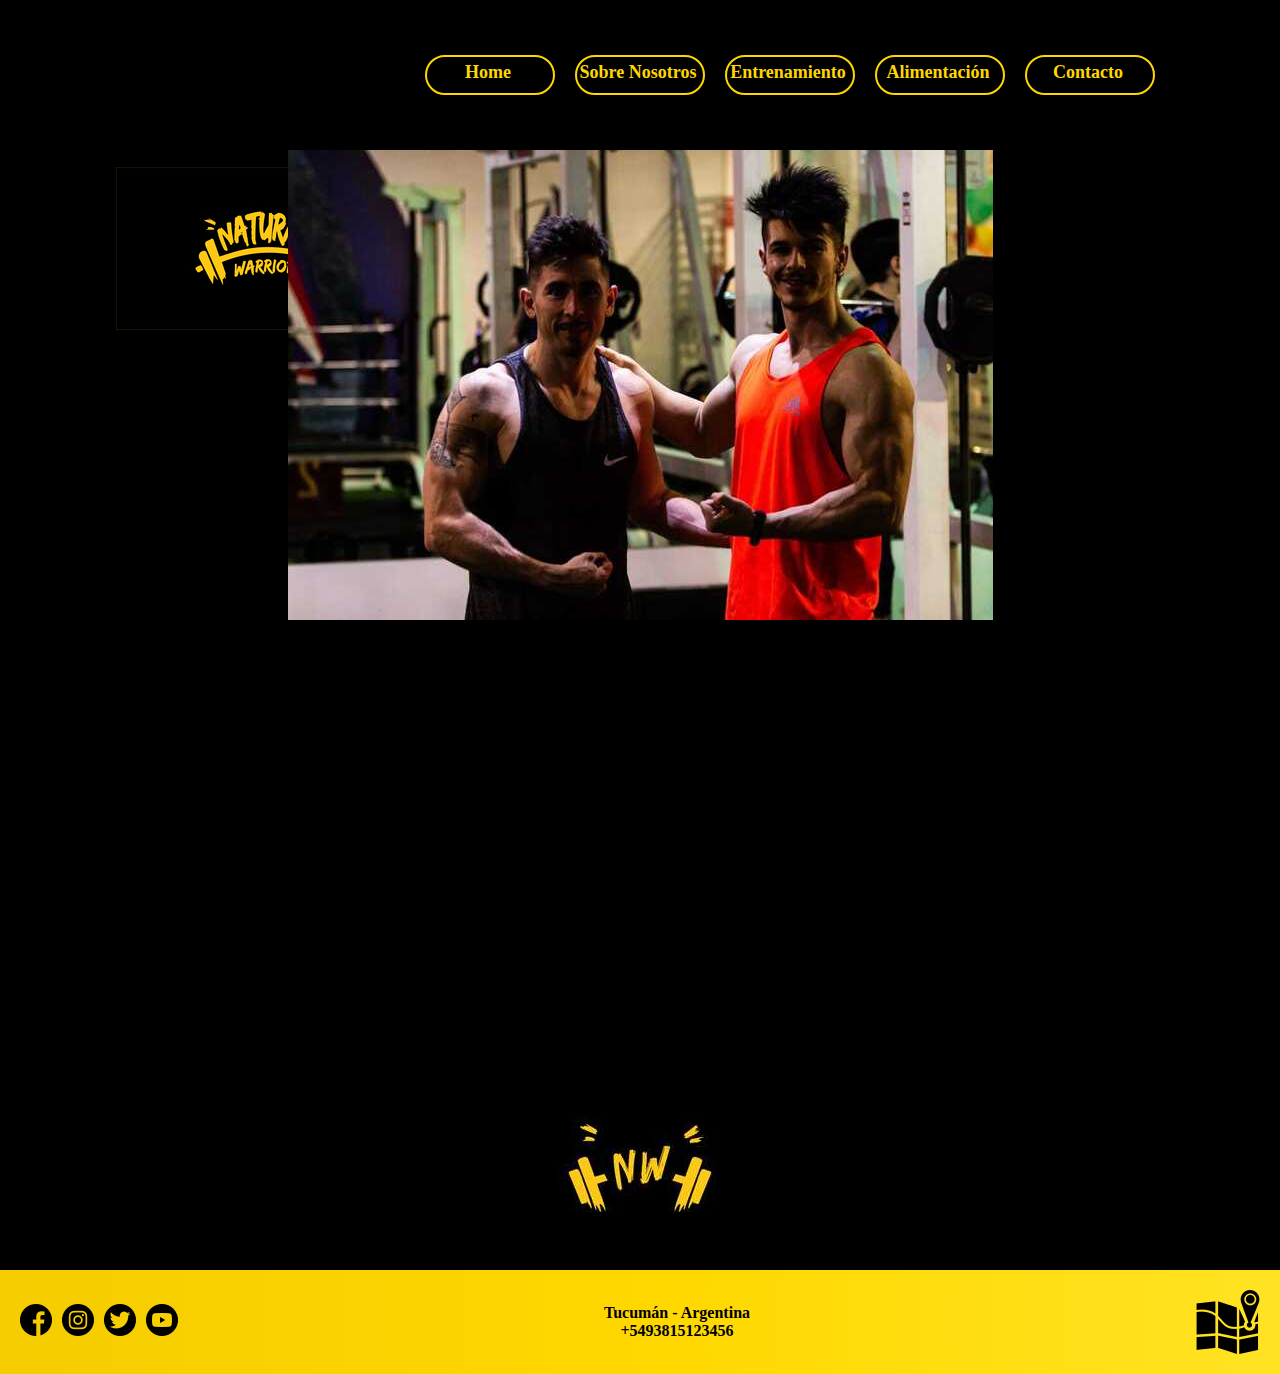
<file: index.html>
<!DOCTYPE html>
<html lang="en">
<head>
    <meta charset="UTF-8">
    <meta name="viewport" content="width=device-width, initial-scale=1.0">
    <meta name="description" content="Para mejorar tu calidad de vida: entrena fuerza, come saludable y dormí 8 hs diarias" >
    <meta name="keywords" content="Entrenamiento, Fuerza, Natural, Salud, Alimentación saludable, Fitness natural, Habitos saludables, Sueño reparador" >
    <title>Natural Warriors</title>
    <link rel="stylesheet" href="./css/style.css">
</head>
<body class="body1">
    <header class="header">
    <nav class="nav">
        <div class="logo">
            <img src="./assets/img/LOGO HEADER.jpg" alt="icono del logo">
        </div>
        <div>
            <ul class="menu">
                <li class="button" ><a href="./index.html"> Home </a ></li>
                <li class="button"><a href="./html/sobrenosotros.html"> Sobre Nosotros </a></li>
                 <li class="button"><a href="./html/entrenamiento.html"> Entrenamiento </a></li>
                 <li class="button"><a href="./html/alimentacion.html"> Alimentación </a></li>
                 <li class="button"><a href="./html/contacto.html"> Contacto </a></li>
            </ul>
       </div>
    </nav>
    </header>
<main class="main1">
<div class="imgindex">
    <img src="./assets/img/FOTO CON ANGEL red red.jpg" alt="foto de dos integrantes del grupo">
</div>
<div >
    <img src="./assets/img/logo main index.jpg" alt="icono del logo" class="logomain" >
</div>
</main>
    <footer class="footer">
     <div class="redes">
        <a href="https://es-la.facebook.com/" target="_blank" > <img src="./assets/img/facebook.png" alt="icono de facebook"> </a >
        <a href="https://www.instagram.com/" target="_blank" > <img src="./assets/img/instagram .png" alt="icono de instagram"> </a >
        <a href="https://twitter.com/" target="_blank" > <img src="./assets/img/twitter.png" alt="icono de twitter"> </a >
        <a href="https://www.youtube.com/@AndoniFitness" target="_blank" > <img src="./assets/img/youtube.png" alt="icono de youtube"> </a >
    </div> 
    <div class="ubic">
        <h4>Tucumán - Argentina  <br>   +5493815123456</h4> 
    </div>
    <div class="footerimg">
        <img src="./assets/img/mapa-con-puntero-de-ubicacion (2).png" alt="mapa con puntero de ubicacion">
    </div>
    </footer>
</body>
</html>
</file>
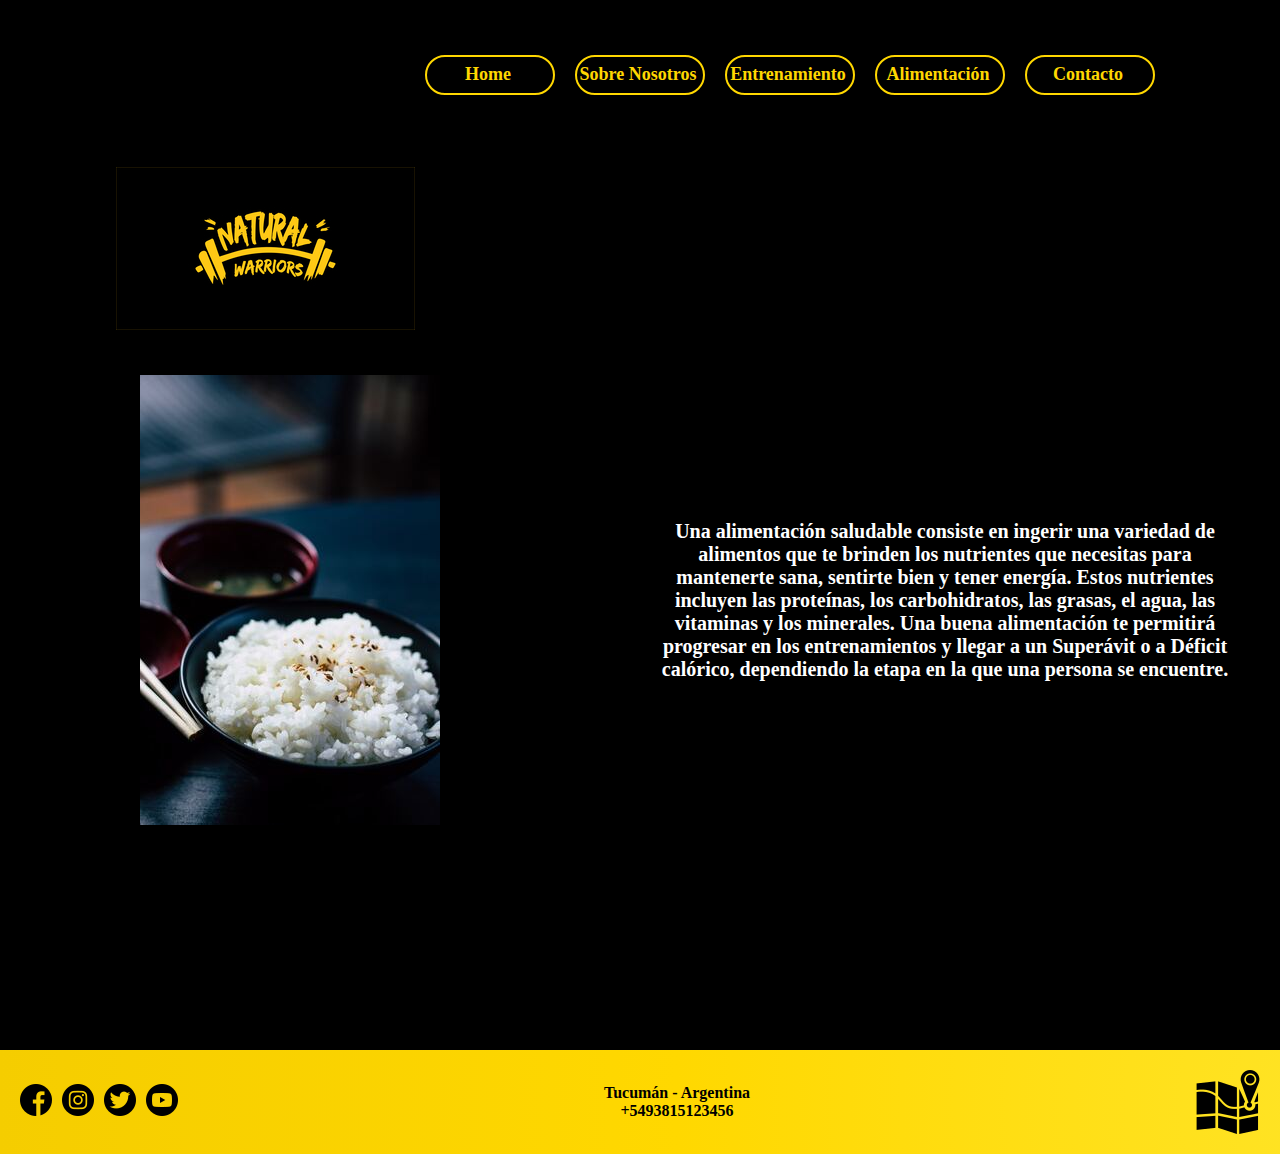
<file: html/alimentacion.html>
<!DOCTYPE html>
<html lang="en">
<head>
    <meta charset="UTF-8">
    <meta name="viewport" content="width=device-width, initial-scale=1.0">
    <meta name="description" content="Para mejorar tu calidad de vida: entrena fuerza, come saludable y dormí 8 hs diarias" >
    <meta name="keywords" content="Entrenamiento, Fuerza, Natural, Salud, Alimentación saludable, Fitness natural, Habitos saludables, Sueño reparador" >
    <title>Natural Warriors</title>
    <link rel="stylesheet" href="../css/style.css">
</head>
<body class="body4">
    <header class="header">
<nav class="nav">
    <div class="logo">
        <img src="../assets/img/LOGO HEADER.jpg" alt="logo">
    </div>
        <div>
        <ul class="menu">
            <li class="button"><a href="../index.html"> Home </a></li>
            <li class="button"><a href="sobrenosotros.html"> Sobre Nosotros </a></li>
            <li class="button"><a href="entrenamiento.html"> Entrenamiento </a></li>
            <li class="button"><a href="alimentacion.html"> Alimentación </a></li>
            <li class="button"><a href="contacto.html"> Contacto </a></li>
        </ul>
    </div>
</nav>
    </header>
    <main class="main4">
        <div class="imgalim">
            <img src="../assets/img/ARROZ .jpg" alt="imagen de arroz">
        </div>
        <div>
            <h3>Una alimentación saludable consiste en ingerir una variedad de alimentos que te brinden los nutrientes que necesitas para mantenerte sana, sentirte bien y tener energía. Estos nutrientes incluyen las proteínas, los carbohidratos, las grasas, el agua, las vitaminas y los minerales. Una buena alimentación te permitirá progresar en los entrenamientos y llegar a un Superávit o a Déficit calórico, dependiendo la etapa en la que una persona se encuentre.</h3>
        </div>
       
    </main>
    <footer class="footer">
        <div class="redes">
            <a href="https://es-la.facebook.com/" target="_blank"> <img src="../assets/img/facebook.png" alt="icono de facebook"> </a >
            <a href="https://www.instagram.com/" target="_blank"> <img src="../assets/img/instagram .png" alt="icono de instagram"> </a >
            <a href="https://twitter.com/" target="_blank"> <img src="../assets/img/twitter.png" alt="icono de instagram"> </a >
            <a href="https://www.youtube.com/@AndoniFitness" target="_blank"> <img src="../assets/img/youtube.png" alt="icono de youtube"> </a >
        </div> 
        <div class="ubic">
            <h4>Tucumán - Argentina  <br>   +5493815123456</h4> 
        </div>
        <div class="footerimg">
            <img src="../assets/img/mapa-con-puntero-de-ubicacion (2).png" alt="mapa con puntero de ubicación">
        </div>
    </footer>
</body>
</html>
</file>
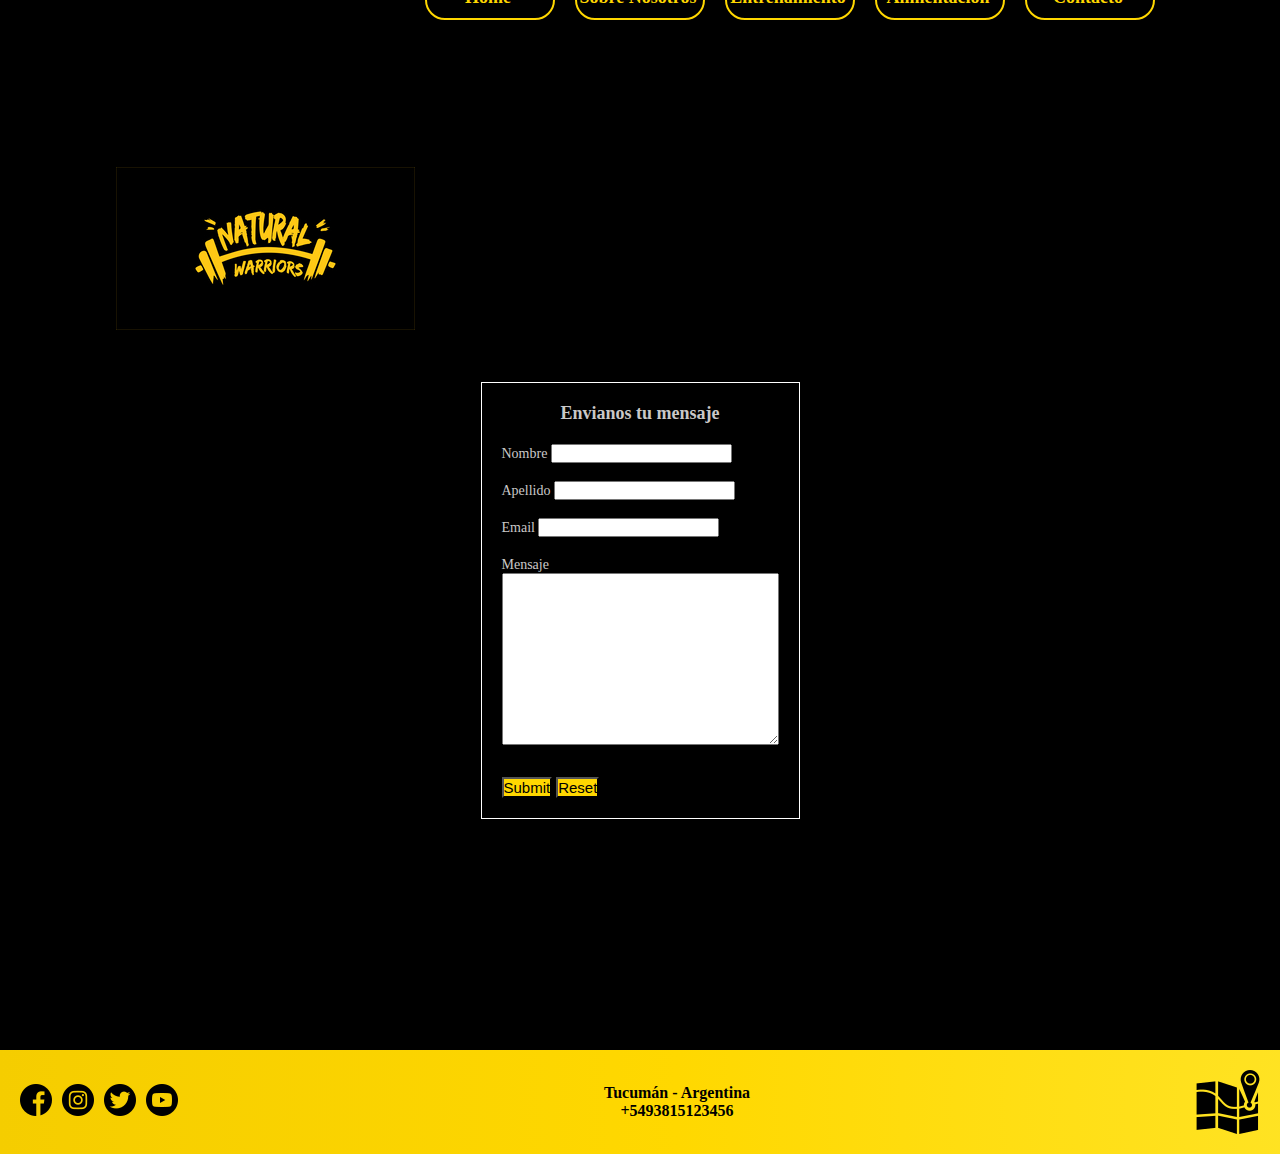
<file: html/contacto.html>
<!DOCTYPE html>
<html lang="en">
<head>
    <meta charset="UTF-8">
    <meta name="viewport" content="width=device-width, initial-scale=1.0">
    <meta name="description" content="Para mejorar tu calidad de vida: entrena fuerza, come saludable y dormí 8 hs diarias" >
    <meta name="keywords" content="Entrenamiento, Fuerza, Natural, Salud, Alimentación saludable, Fitness natural, Habitos saludables, Sueño reparador" >
    <title>Natural Warriors</title>
    <link rel="stylesheet" href="../css/style.css">
</head>
<body class="body5">
    <header class="header">
<nav class="nav">
    <div class="logo">
        <img src="../assets/img/LOGO HEADER.jpg" alt="logo">
   </div>
    <div>
        <ul class="menu">
            <li class="button"><a href="../index.html"> Home </a></li>
            <li class="button"><a href="sobrenosotros.html"> Sobre Nosotros </a></li>
            <li class="button"><a href="entrenamiento.html"> Entrenamiento </a></li>
            <li class="button"><a href="alimentacion.html"> Alimentación </a></li>
            <li class="button"><a href="contacto.html"> Contacto </a></li>
        </ul>
    </div>
</nav>
    </header>
    <main class="main5">
        <form>
            <div class="div5-1">
                <h2>Envianos tu mensaje</h2>
            </div>
            <div class="div5-2">
                <label class="nombre5" for="nombre"> Nombre </label  >
                <input type="text" id="nombre">
                <br><br>
            </div>
           <div class="div5-3">
                 <label class="apellido5" for=""> Apellido </label>
                <input type="text">
                <br><br>
           </div>
            <div class="div5-4">
                <label class="email5" for=""> Email </label>
                <input type="email">
                <br><br>
            </div>
            <div class="div5-5">
                <label class="mensaje5"  for="mensaje"> Mensaje </label><br>
                <textarea name="" id="mensaje" cols="30" rows="10"></textarea>
                <br><br>
            </div>
           <div class="div5-6">
            <input class="submit5"   type="submit">
            <input  class="reset5" type="reset">
           </div>
        </form>
    </main>
    <footer class="footer">
        <div class="redes">
            <a href="https://es-la.facebook.com/" target="_blank"> <img src="../assets/img/facebook.png" alt="icono de facebook"> </a >
            <a href="https://www.instagram.com/" target="_blank"> <img src="../assets/img/instagram .png" alt="icono de instagram"> </a >
            <a href="https://twitter.com/" target="_blank"> <img src="../assets/img/twitter.png" alt="icono de twitter"> </a >
            <a href="https://www.youtube.com/@AndoniFitness" target="_blank"> <img src="../assets/img/youtube.png" alt="icono de youtube"> </a >
        </div> 
        <div class="ubic">
            <h4>Tucumán - Argentina  <br>   +5493815123456</h4> 
        </div>
        </div>
        <div class="footerimg">
            <img src="../assets/img/mapa-con-puntero-de-ubicacion (2).png" alt="mapa con puntero de ubicación">
        </div>
    </footer>
</body>
</html>
</file>
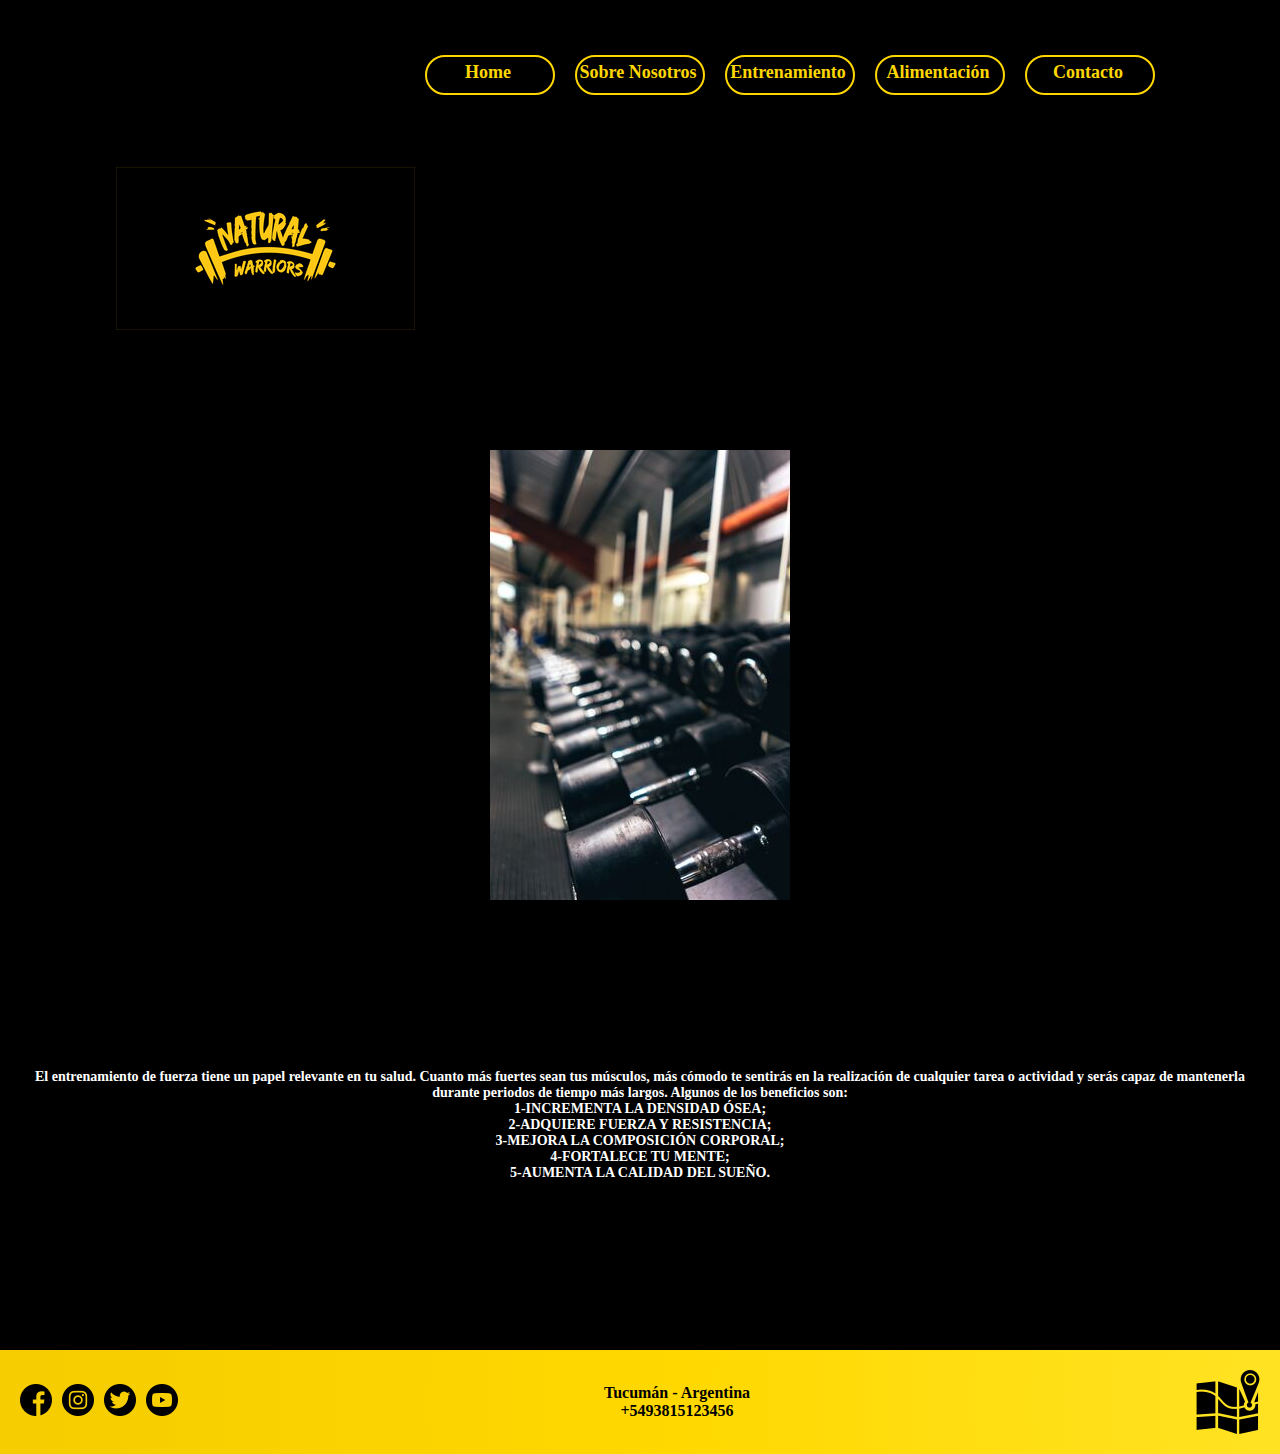
<file: html/entrenamiento.html>
<!DOCTYPE html>
<html lang="en">
<head>
    <meta charset="UTF-8">
    <meta name="viewport" content="width=device-width, initial-scale=1.0">
    <meta name="description" content="Para mejorar tu calidad de vida: entrena fuerza, come saludable y dormí 8 hs diarias" >
    <meta name="keywords" content="Entrenamiento, Fuerza, Natural, Salud, Alimentación saludable, Fitness natural, Habitos saludables, Sueño reparador" >
    <title>Natural Warriors</title>
    <link rel="stylesheet" href="../css/style.css">
</head>
<body class="body3">
    <header class="header">
<nav class="nav">
    <div class="logo">
        <img src="../assets/img/LOGO HEADER.jpg" alt="logo">
    </div>
    <div>
        <ul class="menu">
            <li class="button"><a href="../index.html"> Home </a></li>
            <li class="button"><a href="sobrenosotros.html"> Sobre Nosotros </a></li>
            <li class="button"><a href="entrenamiento.html"> Entrenamiento </a></li>
            <li class="button"><a href="alimentacion.html"> Alimentación </a></li>
            <li class="button"><a href="contacto.html"> Contacto </a></li>
        </ul>
    </div>
    
</nav>
    </header>
    <main class="main3">
        <div class="imgentr">
            <img src="../assets/img/MANCUERNAS.jpg" alt="imagen de mancuernas">
        </div>
       <div class="div3-1">
        <h3>El entrenamiento de fuerza tiene un papel relevante en tu salud.
            Cuanto más fuertes sean tus músculos, más cómodo te sentirás en la realización de cualquier tarea o actividad y serás capaz de mantenerla durante periodos de tiempo más largos. Algunos de los beneficios son:  <br>
           
            1-INCREMENTA LA DENSIDAD ÓSEA; <br>
            2-ADQUIERE FUERZA Y RESISTENCIA; <br>
            3-MEJORA LA COMPOSICIÓN CORPORAL;<br>
            4-FORTALECE TU MENTE; <br>
            5-AUMENTA LA CALIDAD DEL SUEÑO. 
        </h3>   
        </div>
    </main>
    <footer class="footer">
        <div class="redes">
            <a href="https://es-la.facebook.com/" target="_blank"> <img src="../assets/img/facebook.png" alt="icono de facebook"> </a >
            <a href="https://www.instagram.com/" target="_blank"> <img src="../assets/img/instagram .png" alt="icono de instagram"> </a >
            <a href="https://twitter.com/" target="_blank"> <img src="../assets/img/twitter.png" alt="icono de twitter"> </a >
            <a href="https://www.youtube.com/@AndoniFitness" target="_blank"> <img src="../assets/img/youtube.png" alt="icono de youtube"> </a >
        </div> 
        <div class="ubic">
            <h4>Tucumán - Argentina  <br>   +5493815123456</h4> 
        </div>
        <div class="footerimg">
            <img src="../assets/img/mapa-con-puntero-de-ubicacion (2).png" alt="mapa con puntero de ubicación">
        </div>
    </footer>
</body>
</html>
</file>
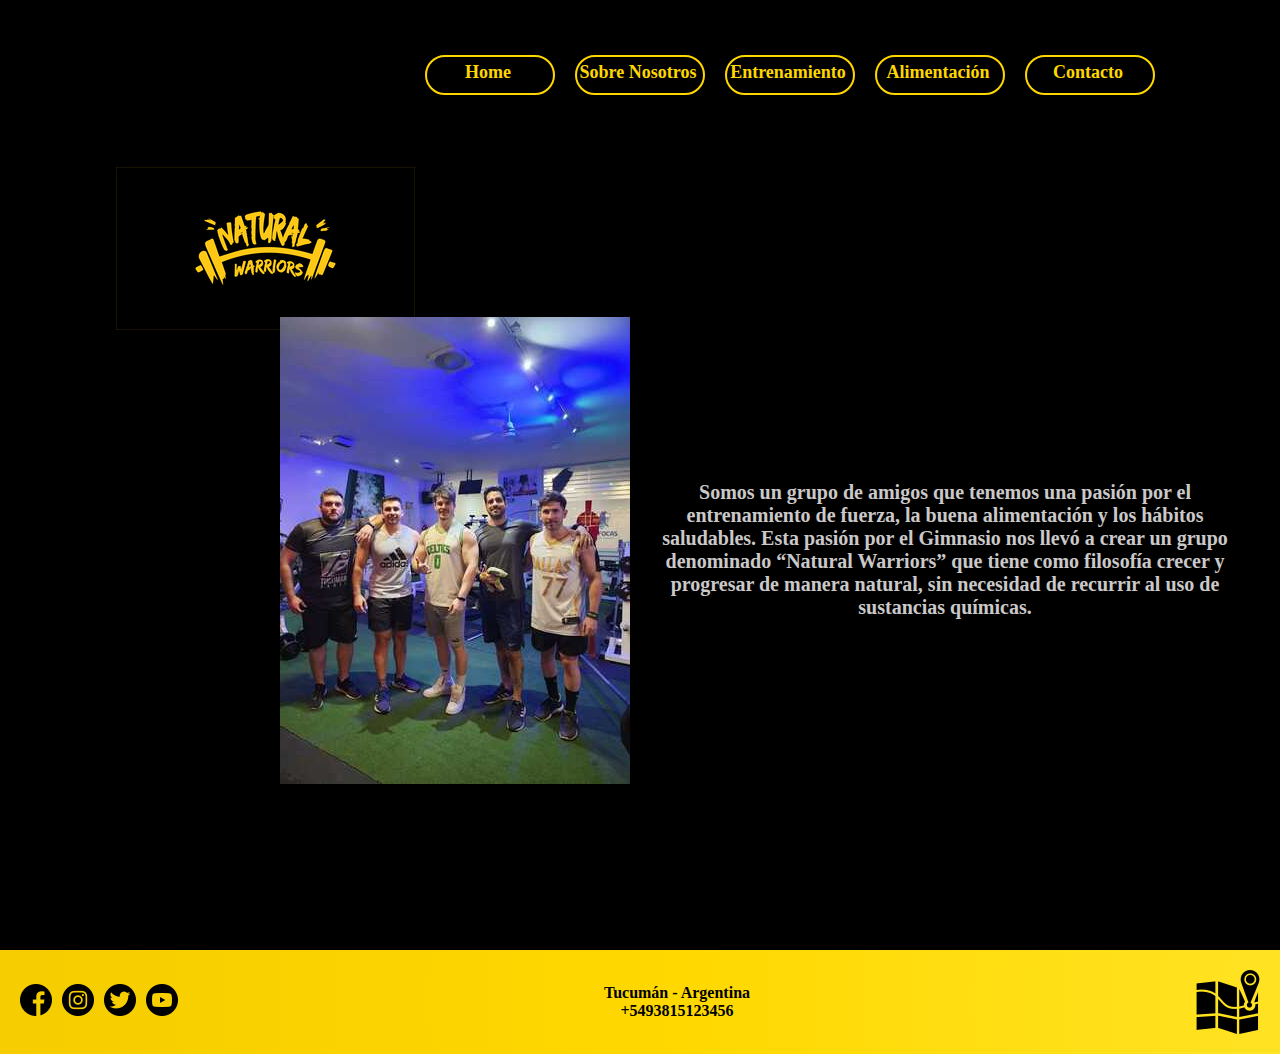
<file: html/sobrenosotros.html>
<!DOCTYPE html>
<html lang="en">
<head>
    <meta charset="UTF-8">
    <meta name="viewport" content="width=device-width, initial-scale=1.0">
    <meta name="description" content="Para mejorar tu calidad de vida: entrena fuerza, come saludable y dormí 8 hs diarias" >
    <meta name="keywords" content="Entrenamiento, Fuerza, Natural, Salud, Alimentación saludable, Fitness natural, Habitos saludables, Sueño reparador" >
    <title>Natural Warriors</title>
    <link rel="stylesheet" href="../css/style.css">
</head>
<body class="body2">
    <header class="header">
<nav class="nav">
   <div class="logo">
        <img src="../assets/img/LOGO HEADER.jpg" alt="logo">
   </div>
   <div>
        <ul class="menu">
            <li class="button"><a href="../index.html"> Home </a></li>
            <li class="button"><a href="sobrenosotros.html"> Sobre Nosotros </a></li>
             <li class="button"><a href="entrenamiento.html"> Entrenamiento </a></li>
             <li class="button"><a href="alimentacion.html"> Alimentación </a></li>
             <li class="button"><a href="contacto.html"> Contacto </a></li>
        </ul>
   </div>
</nav>
    </header>
    <main class="main2">
        <div class="imgsobre">
            <img src="../assets/img/foto gym red sobre nosotros.jpg" alt="imagen de los integrantes del grupo">
        </div>
       <div>
        <h3> Somos un grupo de amigos que tenemos una pasión por el entrenamiento de fuerza, la buena alimentación y los hábitos saludables. Esta pasión por el Gimnasio nos llevó a crear un grupo denominado “Natural Warriors” que tiene como filosofía crecer y progresar de manera natural, sin necesidad de recurrir al uso de sustancias químicas. </h3>
       </div>
    </main>
<footer class="footer">
    <div class="redes">
        <a href="https://es-la.facebook.com/" target="_blank" > <img src="../assets/img/facebook.png" alt="icono de facebook"> </a >
        <a href="https://www.instagram.com/" target="_blank"> <img src="../assets/img/instagram .png" alt="icono de instagram"> </a >
        <a href="https://twitter.com/" target="_blank" > <img src="../assets/img/twitter.png" alt="icono de twitter"> </a >
        <a href="https://www.youtube.com/@AndoniFitness" target="_blank" > <img src="../assets/img/youtube.png" alt="icono de youtube"> </a >
    </div> 
    <div class="ubic">
        <h4>Tucumán - Argentina  <br>   +5493815123456</h4> 
    </div>
    <div class="footerimg">
        <img src="../assets/img/mapa-con-puntero-de-ubicacion (2).png" alt="mapa con puntero de ubicación">
    </div>
</footer>
</body>
</html>
</file>
<file: css/style.css>
* {
  margin: 0;
  padding: 0;
  box-sizing: border-box;
}

nav {
  background-color: black;
  height: 150px;
  display: flex;
  justify-content: center;
  align-items: center;
}

.body1 {
  width: 100%;
  height: 150px;
}

.button {
  min-width: 130px;
  height: 40px;
  color: gold;
  padding: 5px 5px 2px 2px;
  font-weight: bold;
  cursor: pointer;
  transition: all 0.3s ease;
  position: relative;
  display: inline-block;
  outline: none;
  border-radius: 20px;
  border: 2px solid gold;
  background: #000000;
}

.button:hover {
  background: gold;
}

.button a:hover {
  color: #000000;
}

.menu {
  list-style: none;
  display: flex;
  text-align: center;
}

li {
  margin: 0 10px;
}

a {
  color: gold;
  text-decoration: none;
  font-size: 18px;
}

.main1 {
  background-color: black;
  display: grid;
  grid-template-columns: 1fr;
  grid-template-rows: 900px 200px;
  justify-items: center;
  align-items: center;
  gap: 20px;
}

.logomain {
  width: 100%;
  height: 200px;
}

.imgindex {
  max-width: 100%;
  height: 100%;
}

.footer {
  display: flex;
  justify-content: space-between;
  align-items: center;
  padding: 20px;
  background-image: radial-gradient(circle at 105.74% 50%, #ffe427 0, #ffd800 50%, #f5cd00 100%);
}

.footerimg {
  padding-left: 20px;
  display: flex;
}

.redes {
  display: flex;
  gap: 10px;
}

.img {
  width: 30px;
  height: 30px;
}

.ubic {
  text-align: center;
}

/* Sobre nosotros */
.main2 {
  display: grid;
  grid-template-columns: 1fr 1fr;
  gap: 20px;
  align-items: center;
  height: 800px;
  background-color: black;
  padding: 40px;
}

.imgsobre {
  display: flex;
  justify-content: flex-end;
  align-items: center;
}

h3 {
  display: flex;
  color: rgb(202, 200, 200);
  font-size: 20px;
  text-align: center;
}

/* Entrenamiento */
.body3 {
  width: 100%;
  height: 300px;
  background-color: black;
}

.div3-2 li {
  color: rgb(202, 200, 200);
  font-size: 20px;
}

.main3 {
  color: white;
  height: 900px;
  background-color: black;
  display: grid;
  grid-template-columns: 1fr 1fr;
  grid-template-rows: 1fr 1fr;
  align-items: center;
  padding: 40px;
}

.main3 .img {
  display: flex;
  justify-content: flex-start;
  align-items: center;
  padding-left: 100px;
}

.main3 .div3-1 h3 {
  color: white;
  font-size: 20px;
  text-align: center;
  max-width: 100%;
  grid-column: 2;
  grid-row: 1;
}

.main3 .div3-2 {
  list-style: none;
  color: rgb(202, 200, 200);
  font-size: 20px;
  grid-column: 2;
  grid-row: 2;
}

/* Alimentación */
.body4 {
  width: 100%;
  height: 300px;
  background-color: black;
}

.body4 li {
  color: rgb(202, 200, 200);
  font-size: 20px;
}

.main4 {
  color: white;
  height: 900px;
  background-color: black;
  display: grid;
  grid-template-columns: 1fr 1fr;
  gap: 20px;
  align-items: center;
  padding: 40px;
}

.main4 .imgalim {
  display: flex;
  justify-content: flex-start;
  align-items: center;
  padding-left: 100px;
}

.main4 h3 {
  color: white;
  font-size: 20px;
  text-align: center;
  max-width: 100%;
  grid-column: 2;
}

/* Contacto */
.main5 {
  width: 100%;
  height: 900px;
  background-color: black;
  display: flex;
  justify-content: center;
  align-items: center;
}

.main5 form {
  max-width: 100%;
  padding: 20px;
  border: 1px solid white;
}

.main5 form h2 {
  color: rgb(202, 200, 200);
  font-size: 25px;
  text-align: center;
  margin-bottom: 20px;
}

.main5 form label {
  color: rgb(202, 200, 200);
  font-size: 20px;
}


.main5 form textarea {
  width: 100%;
  padding: 10px;
  margin-bottom: 10px;
}

.main5 form .form-group {
  display: flex;
  justify-content: center;
  padding-top: 20px;
}

.main5 form .form-group label {
  padding-right: 10px;
}

.main5 form .submit5,
.main5 form .reset5 {
  background-color: gold;
  font-size: 15px;
}

/* Responsive iPhone 14 pro max 430 x 932 píxeles */
@media screen and (max-width: 430px) {
  .header .nav {
    flex-direction: column;
    align-items: center;
    justify-content: center;
    margin-top: 10px;
  }

  

  .header .nav .logo img {
    width: 100%;
    padding-top: 250px;
  }

  .header .nav .menu {
    padding-left: 30px;
    margin-top: 10px;
    display: flex;
    flex-direction: column;
    align-items: center;
    text-align: center;
    
  }

  .header .nav .menu li {
    margin-bottom: 5px;
  }

  .header .nav .menu li a {
    color: gold;
    text-decoration: none;
    font-size: 14px;
    padding: 5px 10px;
    justify-content: center;
    
  }
  .header .nav .menu .button {
    height: 25px;
   
  }
  .main1 .imgindex {
    padding-top: 200px;
  }

  .main1 {
    height: 800px;
  }

  .main1 .logomain {
    display: none;
  }

  .main1 .imgindex img {
    width: 100%;
    margin-top: 150px;
  }

  .footer {
    padding: 20px;
  }

  .footer .redes {
    display: flex;
    justify-content: space-around;
    width: 100%;
    padding-left: 30px ;
    padding-right: 20px;
  }

  .footer .redes img {
    width: 100%;
    height: 30px;
  }

  .footer .footerimg {
    padding-left: 0;
  }

  .footer .footerimg img {
    display: none;
  }

  .footer .ubic {
    display: none;
  }


  /* Sobre nosotros */
  .header .nav .menu {
    margin-top: 50px;
    display: flex;
  }
.main2{
  
    grid-template-columns: 1fr; 
    gap: 10px; 
    height: auto; 
    padding: 20px;
    width: 100%; 
}
  .imgsobre{
    margin-top: 290px;
  display: flex;
  justify-content: center;
 
  
}
.main2 h3{
  display: flex;
  justify-content: flex-end;
  font-size: 14px;

}



  /* Alimentación */
  .body4 {
    width: 100%;
    background-color: black;
    padding-top: 20px;
  }

  .body4 li {
    font-size: 14px;
  }

  .main4 {
    background-color: black;
    display: grid;
    grid-template-columns: 1fr;
    gap: 20px;
    padding: 20px;
    height: 1200px;
  }

  .main4 .imgalim {
    display: flex;
    justify-content: center;
    align-items: center;
    padding-left: 50px;
   margin-top: 250px;
 
  }

  .main4 h3 {
    font-size: 14px;
    text-align: center;
  }


}

/* Entrenamiento */
.main3{
  grid-template-columns: 1fr; 
  gap: 10px; 
  height: auto; 
  padding: 20px;
  width: 100%; 
  height: 1200px;
}

.imgentr{
margin-top: 280px;
display: flex;
justify-content: center;


}
.main3 .div3-1 h3{
margin-top: 10px;
display: flex;
font-size: 14px;

}

/* Contacto */
.header .nav .logo img {
  width: 100%;
  padding-top: 350px;
}
.body5 .menu
{
 margin-bottom: 150px;
  }
.main5 .div5-1 h2{
  font-size: 18px;
   }
.main5 .nombre5{
    font-size: 14px;
     }
.main5 .apellido5{
      font-size: 14px;
       }
.main5 .email5{
        font-size: 14px;
         }
.main5 .mensaje5{
          font-size: 14px;
           }
.main5 .submit5{
            font-size: 14px;
             }
.main5 .reset5{
              font-size: 14px;
               }
</file>
